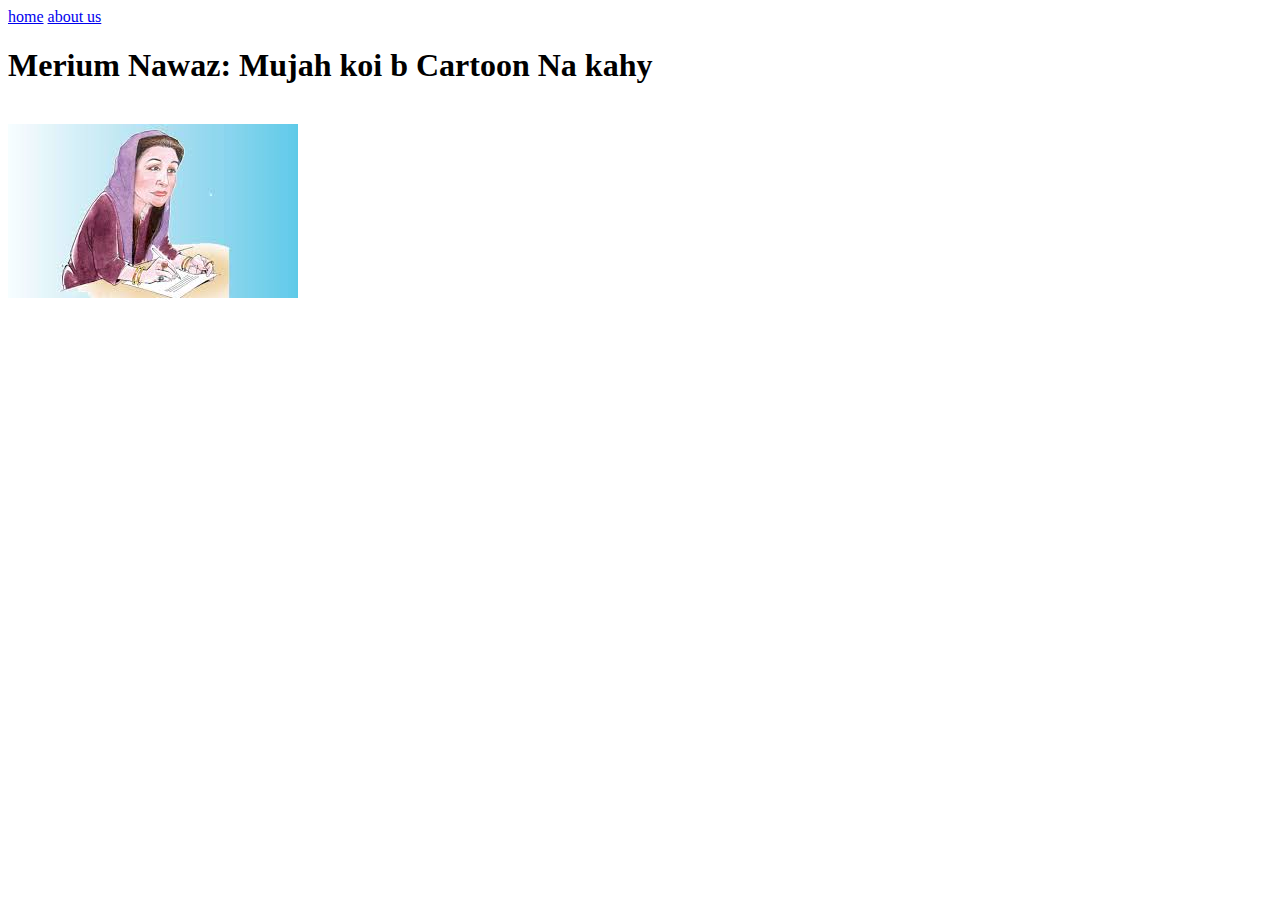
<file: index.html>
<!DOCTYPE html>
<html lang="en">
<head>
    <meta charset="UTF-8">
    <meta http-equiv="X-UA-Compatible" content="IE=edge">
    <meta name="viewport" content="width=device-width, initial-scale=1.0">
    <title>Paway</title>
    <link rel="stylesheet" href="style.css">
</head>

<body>
    <div class="red">
    <a href="index.html">home</a>
    <a href="/about.html">about us</a>
    </div>
    <div class="green">
    <h1>Merium Nawaz: Mujah koi b Cartoon Na kahy</h1>

    </div>
    
    <br>
    <img src="/images.jpg" alt="merium nawaz">
</body>
</html>
</file>
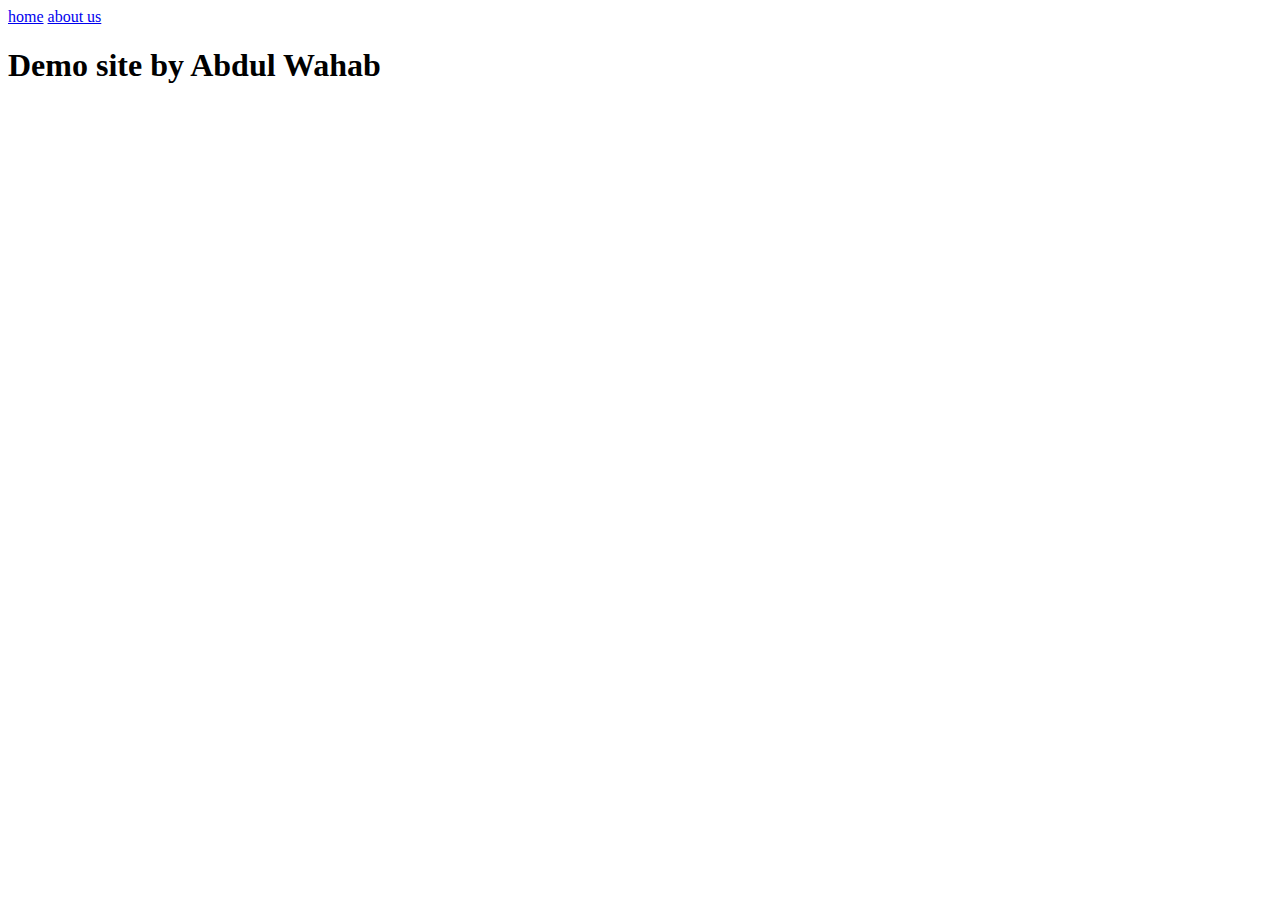
<file: about.html>
<!DOCTYPE html>
<html lang="en">
<head>
    <meta charset="UTF-8">
    <meta http-equiv="X-UA-Compatible" content="IE=edge">
    <meta name="viewport" content="width=device-width, initial-scale=1.0">
    <title>About</title>
</head>
<body>
    <a href="index.html">home</a>
    <a href="/about.html">about us</a>
    <h1>Demo site by Abdul Wahab</h1>
</body>
</html>
</file>
<file: style.css>
.green{
            color: black;
        }
</file>
